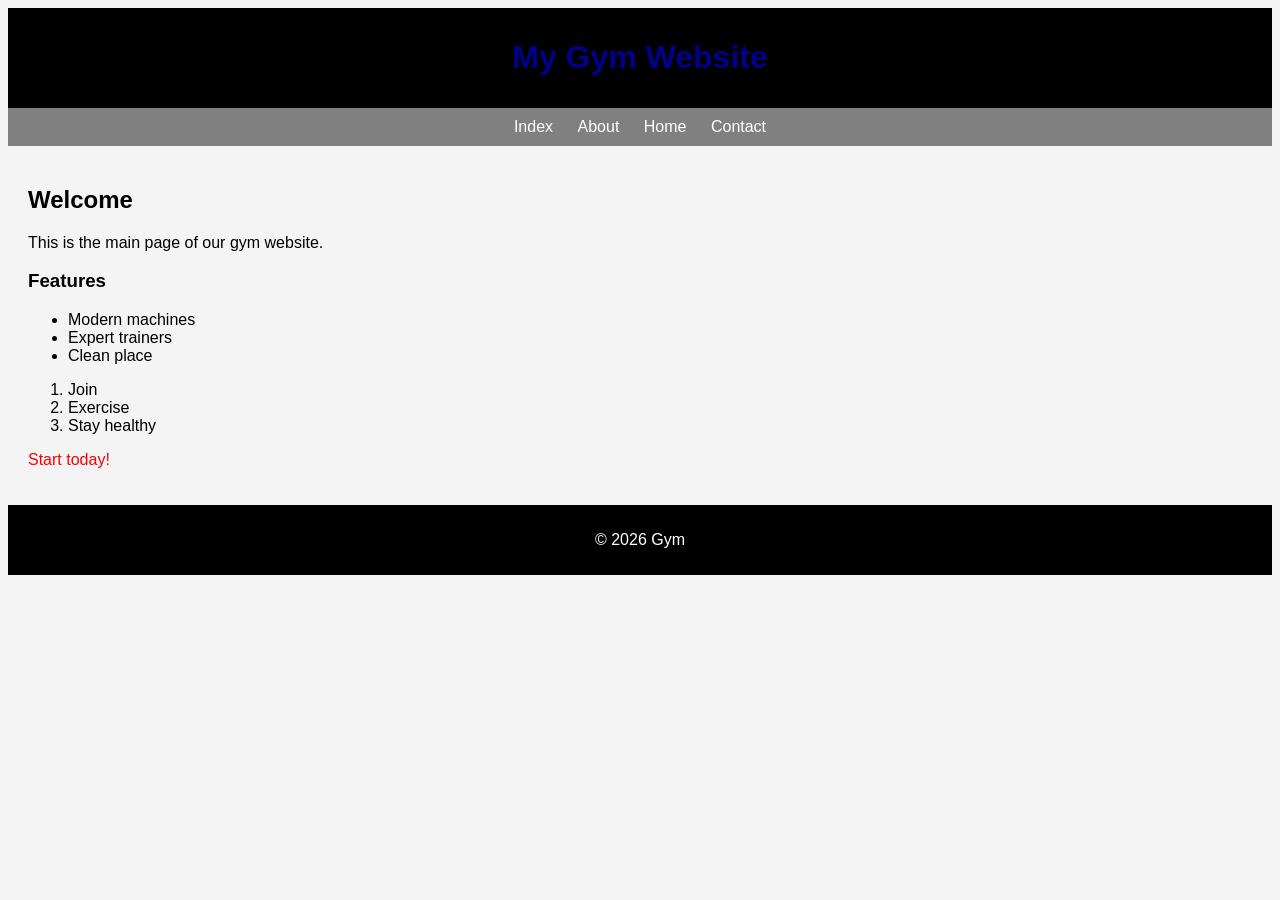
<file: index.html>
<!DOCTYPE html>
<html lang="en">
<head>
    <meta charset="UTF-8">
    <title>Index</title>

    <!-- External CSS -->
    <link rel="stylesheet" href="style.css">

    <!-- Internal CSS -->
    <style>
        h1 {
            color: darkblue;
        }
    </style>
</head>
<body>

<header>
    <h1>My Gym Website</h1>
</header>

<nav>
    <a href="index.html">Index</a>
    <a href="about.html">About</a>
    <a href="home.html">Home</a>
    <a href="contact.html">Contact</a>
</nav>

<main>
    <h2>Welcome</h2>
    <p>This is the main page of our gym website.</p>

    <h3>Features</h3>
    <ul>
        <li>Modern machines</li>
        <li>Expert trainers</li>
        <li>Clean place</li>
    </ul>

    <ol>
        <li>Join</li>
        <li>Exercise</li>
        <li>Stay healthy</li>
    </ol>

    <!-- Inline CSS -->
    <p style="color:red;">Start today!</p>
</main>

<footer>
    <p>© 2026 Gym</p>
</footer>

</body>
</html>
</file>
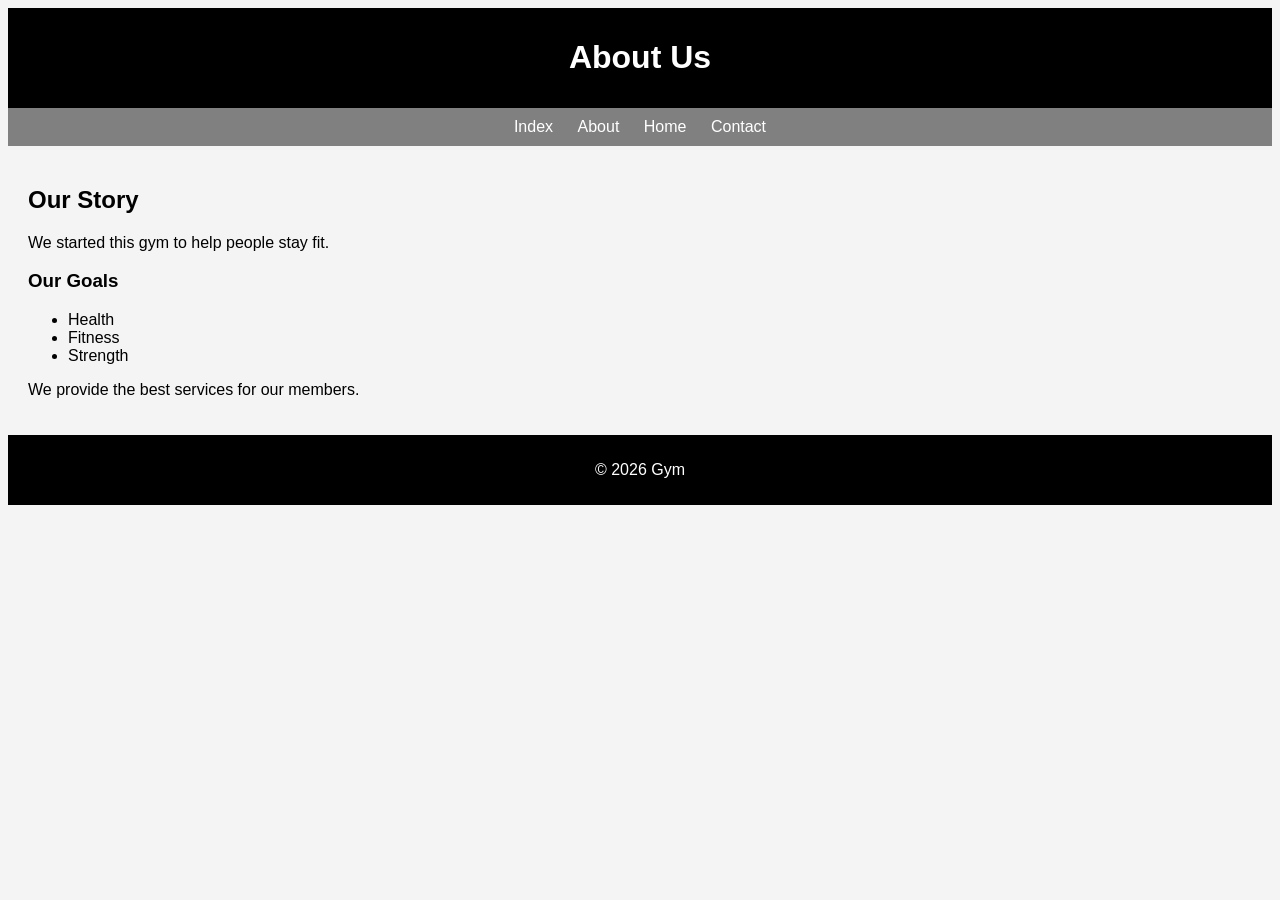
<file: about.html>
<!DOCTYPE html>
<html lang="en">
<head>
    <meta charset="UTF-8">
    <title>About</title>
    <link rel="stylesheet" href="style.css">
</head>
<body>

<header>
    <h1>About Us</h1>
</header>

<nav>
    <a href="index.html">Index</a>
    <a href="about.html">About</a>
    <a href="home.html">Home</a>
    <a href="contact.html">Contact</a>
</nav>

<main>
    <h2>Our Story</h2>
    <p>We started this gym to help people stay fit.</p>

    <h3>Our Goals</h3>
    <ul>
        <li>Health</li>
        <li>Fitness</li>
        <li>Strength</li>
    </ul>

    <p>We provide the best services for our members.</p>
</main>

<footer>
    <p>© 2026 Gym</p>
</footer>

</body>
</html>
</file>
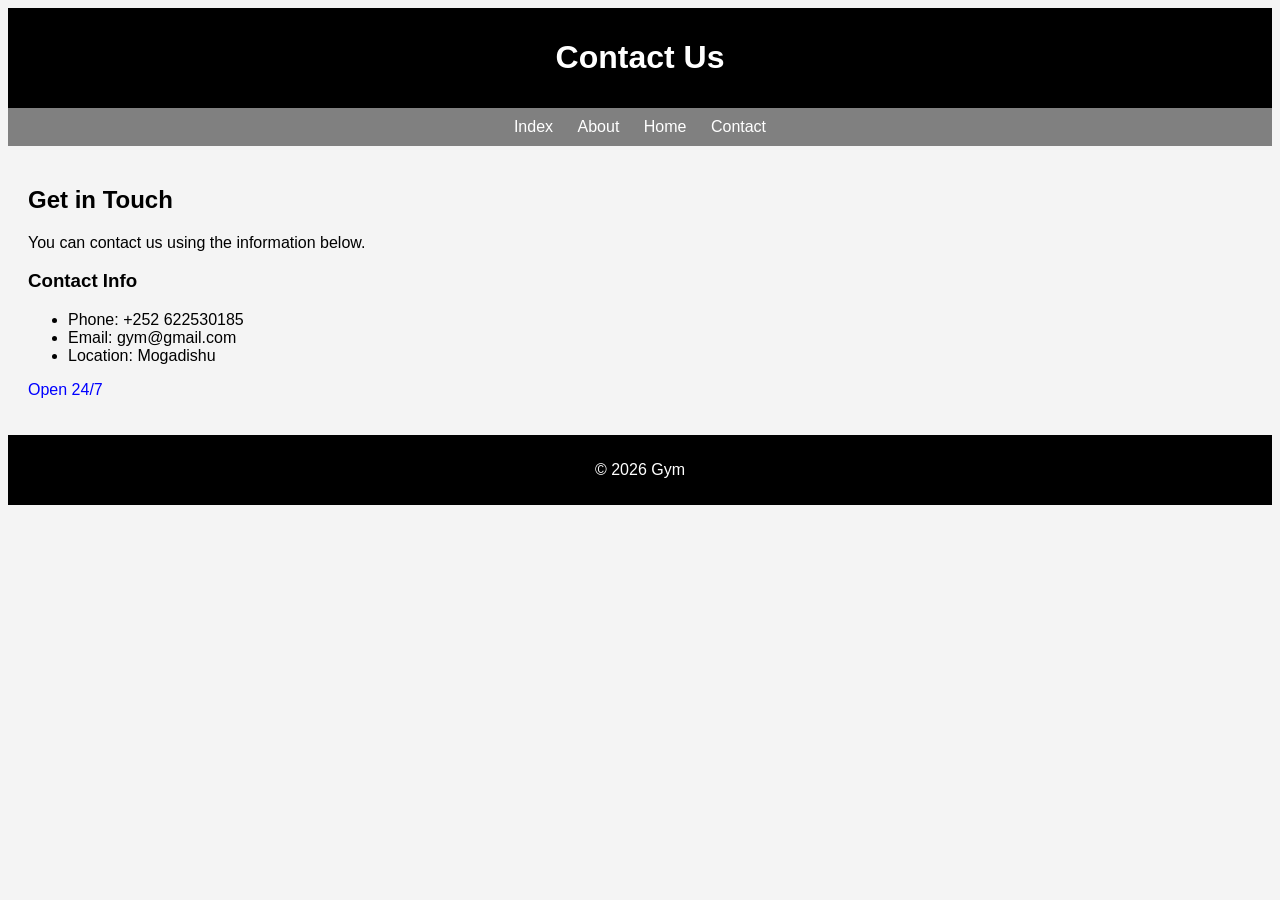
<file: contact.html>
<!DOCTYPE html>
<html lang="en">
<head>
    <meta charset="UTF-8">
    <title>Contact</title>
    <link rel="stylesheet" href="style.css">
</head>
<body>

<header>
    <h1>Contact Us</h1>
</header>

<nav>
    <a href="index.html">Index</a>
    <a href="about.html">About</a>
    <a href="home.html">Home</a>
    <a href="contact.html">Contact</a>
</nav>

<main>
    <h2>Get in Touch</h2>
    <p>You can contact us using the information below.</p>

    <h3>Contact Info</h3>
    <ul>
        <li>Phone: +252 622530185</li>
        <li>Email: gym@gmail.com</li>
        <li>Location: Mogadishu</li>
    </ul>

    <p style="color:blue;">Open 24/7</p>
</main>

<footer>
    <p>© 2026 Gym</p>
</footer>

</body>
</html>
</file>
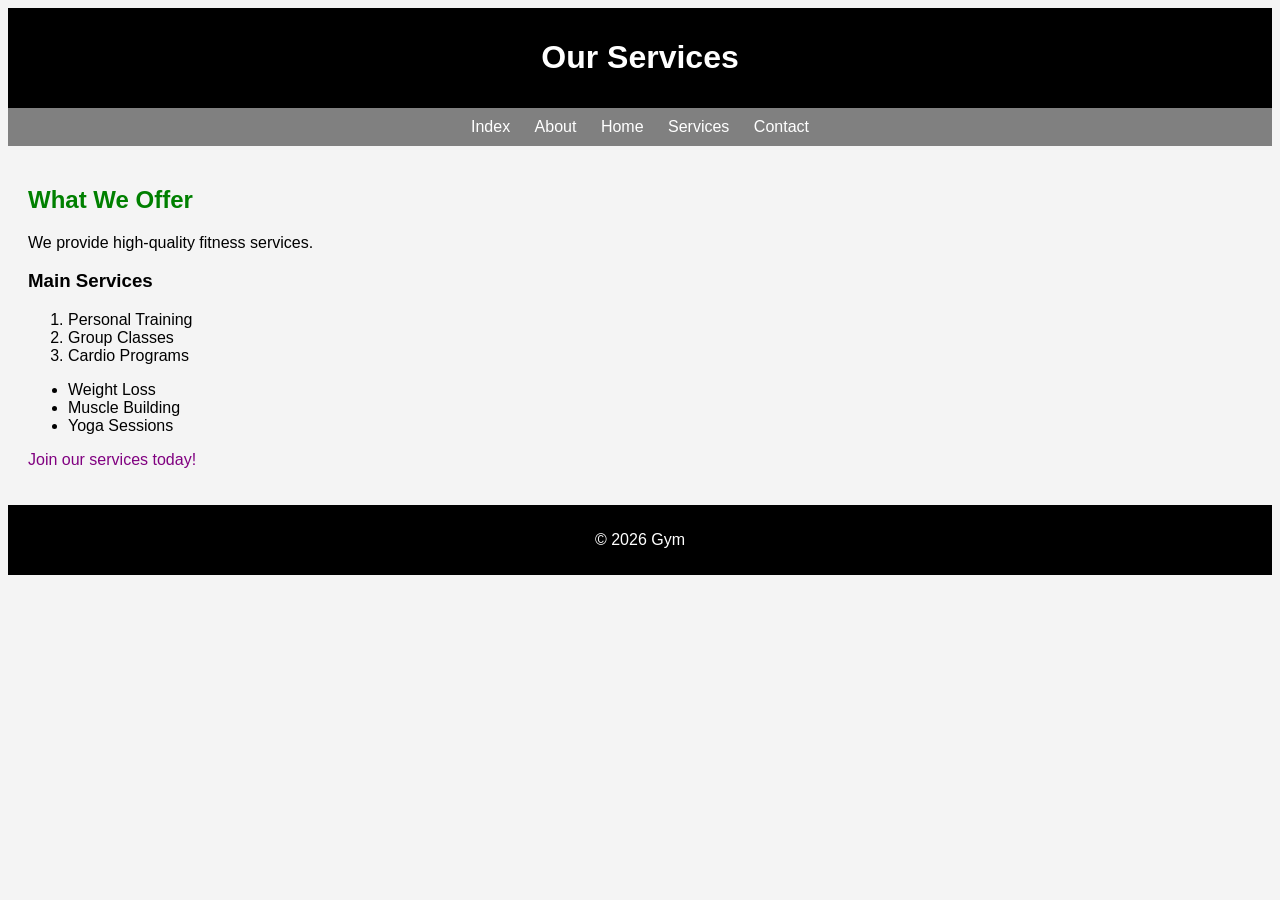
<file: services.html>
<!DOCTYPE html>
<html lang="en">
<head>
    <meta charset="UTF-8">
    <title>Services</title>
    <link rel="stylesheet" href="style.css">

    <!-- Internal CSS -->
    <style>
        h2 {
            color: green;
        }
    </style>
</head>
<body>

<header>
    <h1>Our Services</h1>
</header>

<nav>
    <a href="index.html">Index</a>
    <a href="about.html">About</a>
    <a href="home.html">Home</a>
    <a href="services.html">Services</a>
    <a href="contact.html">Contact</a>
</nav>

<main>
    <h2>What We Offer</h2>
    <p>We provide high-quality fitness services.</p>

    <h3>Main Services</h3>

    <!-- Ordered List -->
    <ol>
        <li>Personal Training</li>
        <li>Group Classes</li>
        <li>Cardio Programs</li>
    </ol>

    <!-- Unordered List -->
    <ul>
        <li>Weight Loss</li>
        <li>Muscle Building</li>
        <li>Yoga Sessions</li>
    </ul>

    <!-- Inline CSS -->
    <p style="color:purple;">Join our services today!</p>
</main>

<footer>
    <p>© 2026 Gym</p>
</footer>

</body>
</html>
</file>
<file: style.css>
body {
    font-family: Arial;
    background-color: #f4f4f4;
}

header {
    background-color: black;
    color: white;
    text-align: center;
    padding: 10px;
}

nav {
    background-color: gray;
    padding: 10px;
    text-align: center;
}

nav a {
    color: white;
    text-decoration: none;
    margin: 10px;
}

main {
    padding: 20px;
}

footer {
    background-color: black;
    color: white;
    text-align: center;
    padding: 10px;
}
</file>
